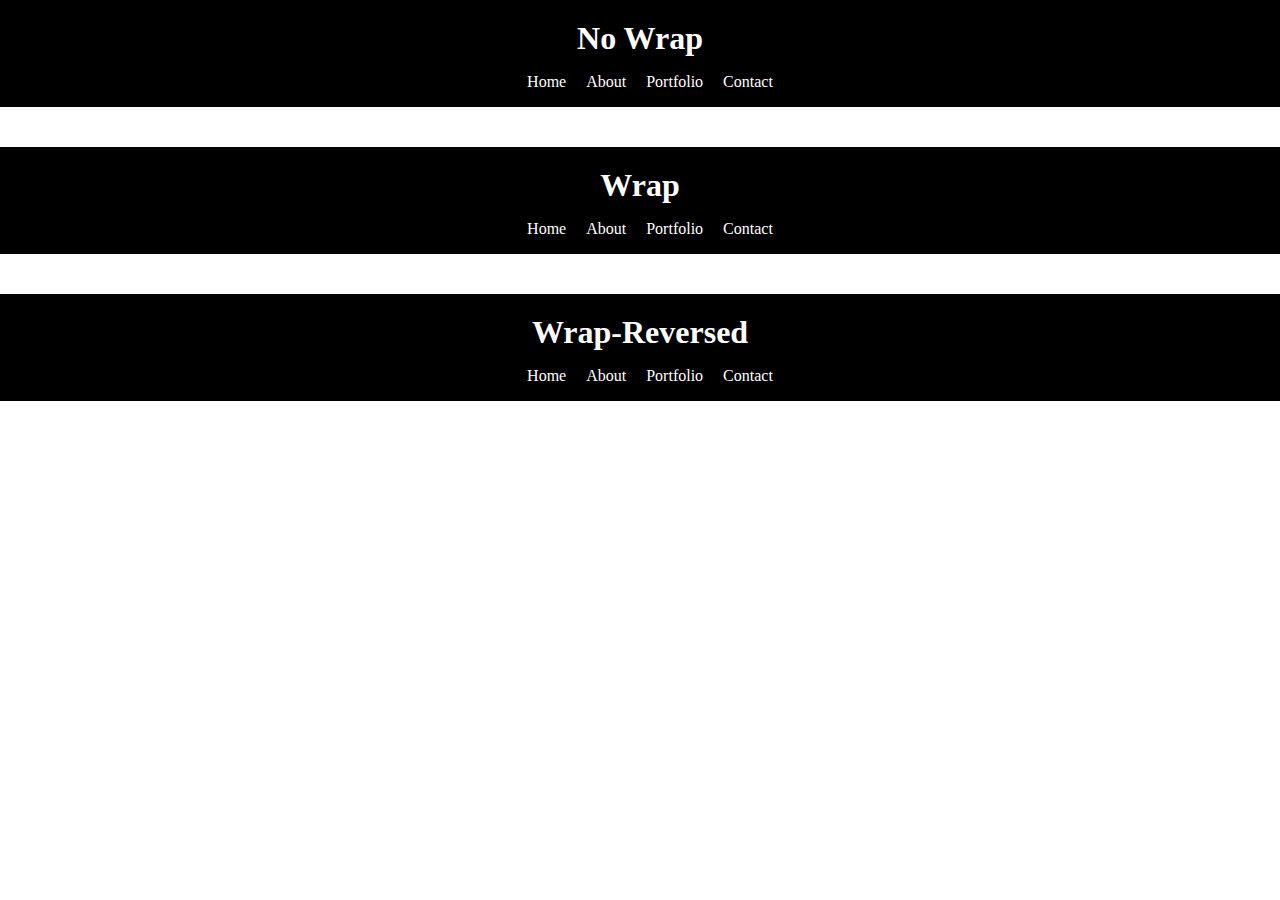
<file: starter-front-end-foundations/deeper-with-flexbox/flex-wrap/index.html>
<!DOCTYPE html>
<html>
  <head>
    <meta charset="utf-8" />
    <meta name="viewport" content="width=device-width" />
    <title>Flex: Wrap</title>
    <link href="style.css" rel="stylesheet" type="text/css" />
  </head>

  <body>
    <header>
      <h1>No Wrap</h1>
      <nav>
        <ul id="menu" class="no-wrap">
          <li><a href="#">Home</a></li>
          <li><a href="#">About</a></li>
          <li><a href="#">Portfolio</a></li>
          <li><a href="#">Contact</a></li>
        </ul>
      </nav>
    </header>

    <header>
      <h1>Wrap</h1>
      <nav>
        <ul id="menu" class="wrap">
          <li><a href="#">Home</a></li>
          <li><a href="#">About</a></li>
          <li><a href="#">Portfolio</a></li>
          <li><a href="#">Contact</a></li>
        </ul>
      </nav>
    </header>

    <header>
      <h1>Wrap-Reversed</h1>
      <nav>
        <ul id="menu" class="rev-wrap">
          <li><a href="#">Home</a></li>
          <li><a href="#">About</a></li>
          <li><a href="#">Portfolio</a></li>
          <li><a href="#">Contact</a></li>
        </ul>
      </nav>
    </header>
  </body>
</html>
</file>
<file: starter-front-end-foundations/deeper-with-flexbox/flex-wrap/style.css>
body {
  margin: 0;
}

header {
  background-color: #000;
  margin-bottom: 40px;
}

header h1 {
  color: #fff;
  text-align: center;
  margin: 0px;
  padding-top: 20px;
}

header nav {
  display: flex;
  justify-content: center;
}

header nav ul {
  display: flex;
  flex-direction: row;
  padding-bottom: 0px;
  max-width: 25%;
}

.wrap {
  flex-wrap: wrap;
}

.no-wrap {
  flex-wrap: nowrap;
}

.rev-wrap {
  flex-wrap: wrap-reverse;
}

header nav ul li {
  list-style-type: none;
}

header nav ul li a {
  color: #fff;
  text-decoration: none;
  padding: 0 20px 0px 0;
}

header nav ul li a:hover {
  color: #bdbdbd;
}
</file>
